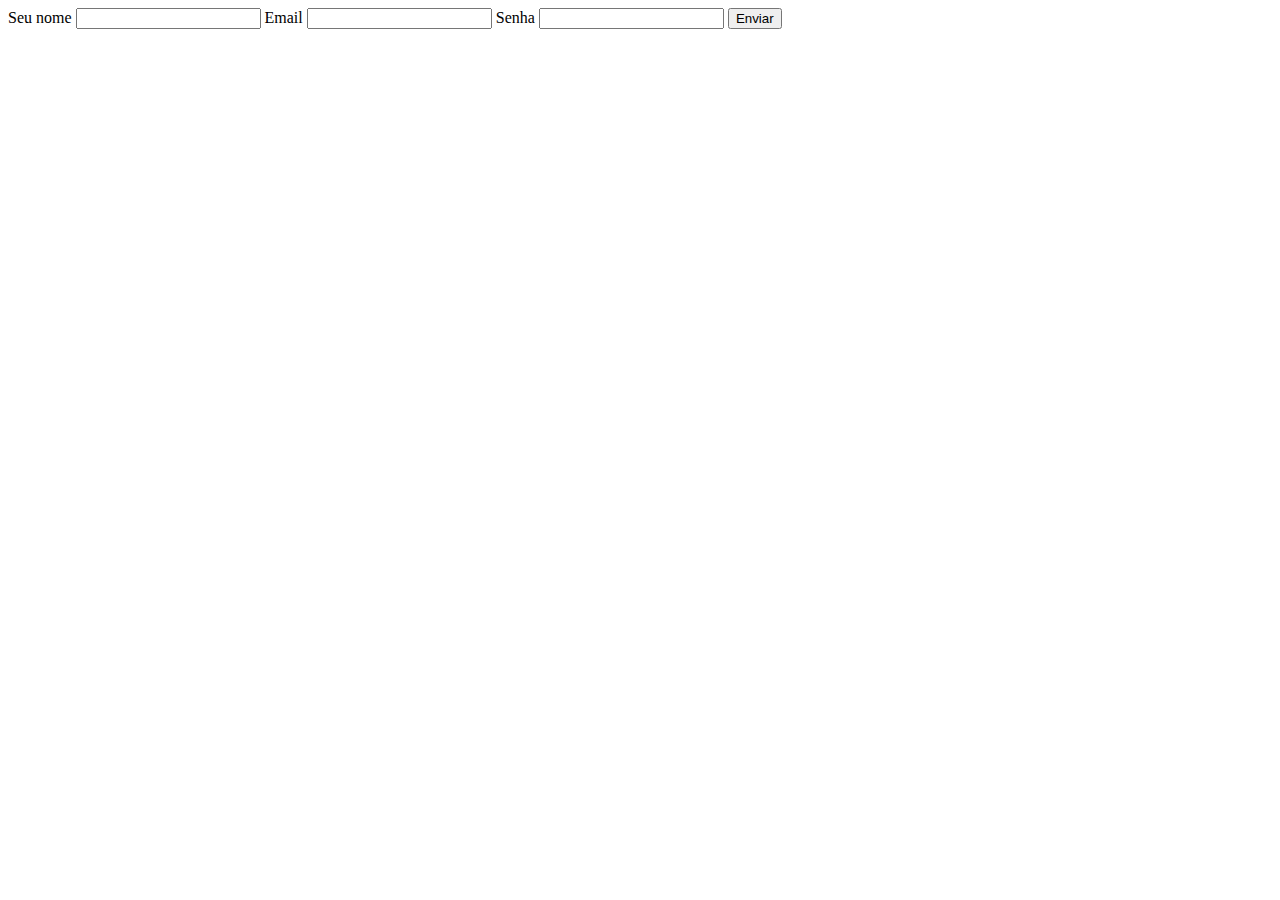
<file: API/templates/form.html>
<!DOCTYPE html>
<html lang="en">
<head>
    <meta charset="UTF-8">
    <meta name="viewport" content="width=device-width, initial-scale=1.0">
    <title>Document</title>
</head>
<body>
    <form action="/login" method="post">
        <label>Seu nome</label>
        <input type="text" name="nome" id="nome" required />

        <label>Email</label>
        <input type="email" name="email" id="email" required /> 

        <label>Senha</label>
        <input type="password" name="senha" id="senha" required />
        
        <input type="submit" name="btnEnviar" id="btnEnviar" value="Enviar"/>
    </form>
</body>
</html>
</file>
